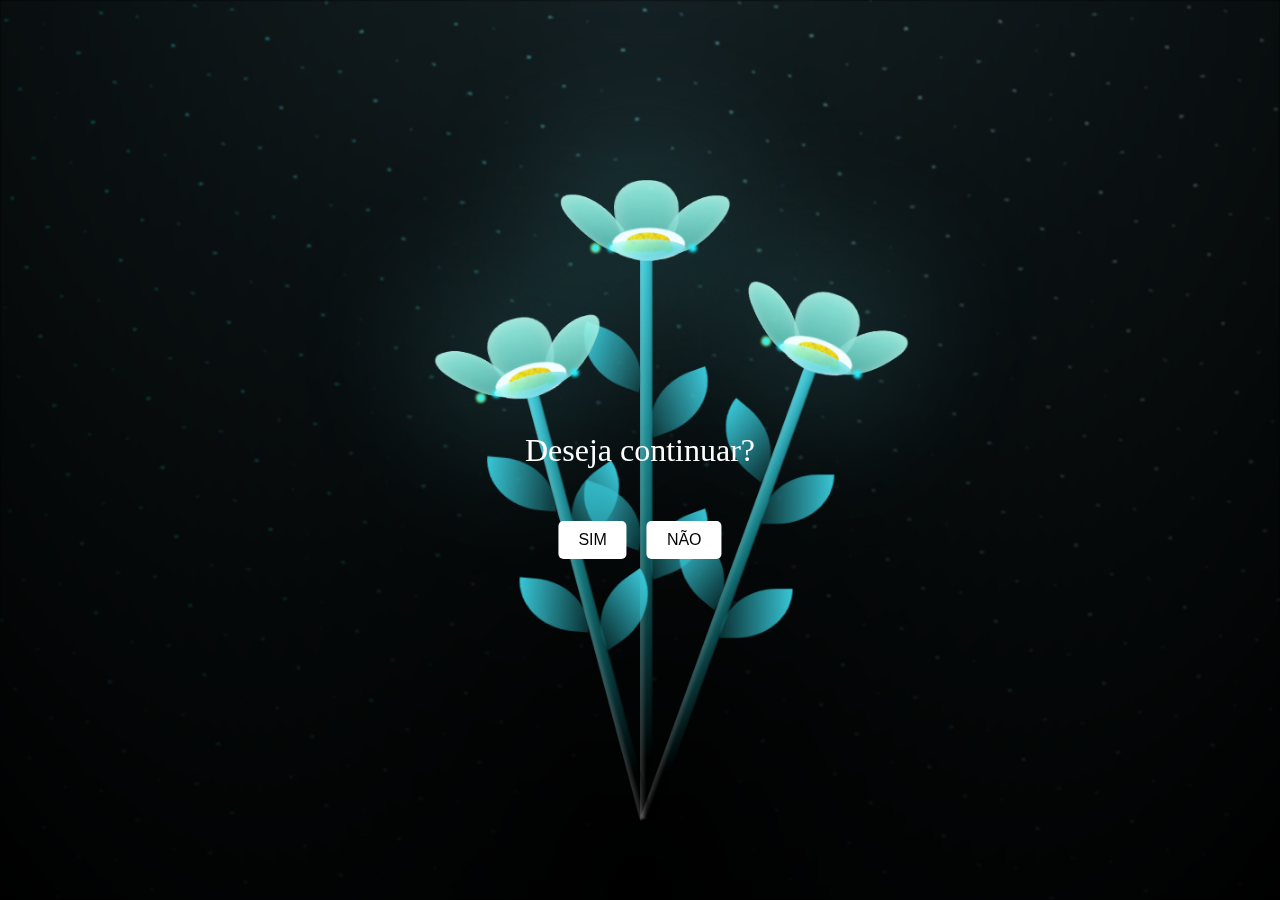
<file: Flowers-HTML-CSS-main/Flowers-HTML-CSS-main/index.html>
<!DOCTYPE html>
<html lang="en">
<head>
    <meta charset="UTF-8">
    <meta http-equiv="X-UA-Compatible" content="IE=edge">
    <meta name="viewport" content="width=device-width, initial-scale=1.0">
    <link rel="stylesheet" href="css/main.css">
    <link rel="icon" href="img/flowers.png" type="image/x-icon">
    <title>flowers</title>
    <style>
        .center-text {
            position: absolute;
            top: 50%;
            left: 50%;
            transform: translate(-50%, -50%);
            font-size: 2rem;
            color: white;
            text-align: center;
            z-index: 10; /* Garante que o texto ficará acima dos outros elementos */
        }

        .buttons-container {
            position: absolute;
            top: 60%;
            left: 50%;
            transform: translate(-50%, -50%);
            display: flex;
            justify-content: center;
            gap: 20px;
            z-index: 10;
        }

        .buttons-container button {
            padding: 10px 20px;
            font-size: 16px;
            cursor: pointer;
            border: none;
            border-radius: 5px;
            background-color: #ffffff;
            color: rgb(0, 0, 0);
            transition: background-color 0.3s;
        }

        .buttons-container button:hover {
            background-color: #ff1493;
        }

        /* Garantir que a área dos botões tenha largura suficiente */
        .container {
            position: relative;
            width: 100%;
            height: 100vh;
            display: flex;
            justify-content: center;
            align-items: center;
            flex-direction: column;
            overflow: hidden;
        }
    </style>
</head>

<body class="container">
    <div class="night"></div>
    <div class="flowers">
        <div class="flower flower--1">
            <div class="flower__leafs flower__leafs--1">
                <div class="flower__leaf flower__leaf--1"></div>
                <div class="flower__leaf flower__leaf--2"></div>
                <div class="flower__leaf flower__leaf--3"></div>
                <div class="flower__leaf flower__leaf--4"></div>
                <div class="flower__white-circle"></div>
                <div class="flower__light flower__light--1"></div>
                <div class="flower__light flower__light--2"></div>
                <div class="flower__light flower__light--3"></div>
                <div class="flower__light flower__light--4"></div>
                <div class="flower__light flower__light--5"></div>
                <div class="flower__light flower__light--6"></div>
                <div class="flower__light flower__light--7"></div>
                <div class="flower__light flower__light--8"></div>
            </div>
            <div class="flower__line">
                <div class="flower__line__leaf flower__line__leaf--1"></div>
                <div class="flower__line__leaf flower__line__leaf--2"></div>
                <div class="flower__line__leaf flower__line__leaf--3"></div>
                <div class="flower__line__leaf flower__line__leaf--4"></div>
            </div>
        </div>
        <div class="flower flower--2">
            <div class="flower__leafs flower__leafs--2">
                <div class="flower__leaf flower__leaf--1"></div>
                <div class="flower__leaf flower__leaf--2"></div>
                <div class="flower__leaf flower__leaf--3"></div>
                <div class="flower__leaf flower__leaf--4"></div>
                <div class="flower__white-circle"></div>
                <div class="flower__light flower__light--1"></div>
                <div class="flower__light flower__light--2"></div>
                <div class="flower__light flower__light--3"></div>
                <div class="flower__light flower__light--4"></div>
                <div class="flower__light flower__light--5"></div>
                <div class="flower__light flower__light--6"></div>
                <div class="flower__light flower__light--7"></div>
                <div class="flower__light flower__light--8"></div>
            </div>
            <div class="flower__line">
                <div class="flower__line__leaf flower__line__leaf--1"></div>
                <div class="flower__line__leaf flower__line__leaf--2"></div>
                <div class="flower__line__leaf flower__line__leaf--3"></div>
                <div class="flower__line__leaf flower__line__leaf--4"></div>
            </div>
        </div>
        <div class="flower flower--3">
            <div class="flower__leafs flower__leafs--3">
                <div class="flower__leaf flower__leaf--1"></div>
                <div class="flower__leaf flower__leaf--2"></div>
                <div class="flower__leaf flower__leaf--3"></div>
                <div class="flower__leaf flower__leaf--4"></div>
                <div class="flower__white-circle"></div>
                <div class="flower__light flower__light--1"></div>
                <div class="flower__light flower__light--2"></div>
                <div class="flower__light flower__light--3"></div>
                <div class="flower__light flower__light--4"></div>
                <div class="flower__light flower__light--5"></div>
                <div class="flower__light flower__light--6"></div>
                <div class="flower__light flower__light--7"></div>
                <div class="flower__light flower__light--8"></div>
            </div>
            <div class="flower__line">
                <div class="flower__line__leaf flower__line__leaf--1"></div>
                <div class="flower__line__leaf flower__line__leaf--2"></div>
                <div class="flower__line__leaf flower__line__leaf--3"></div>
                <div class="flower__line__leaf flower__line__leaf--4"></div>
            </div>
        </div>
    </div>

    <!-- Texto Centralizado -->
    <div class="center-text">
        <p>Deseja continuar?</p>
    </div>

    <!-- Botões -->
    <div class="buttons-container">
      <form action="/teste/index.html" method="get">
        <button type="submit">SIM</button>
    </form>
      <button class="btn" onclick="desvia(this)" onmouseover="desvia(this)">NÃO</button>
    </div>

    <script src="main.js"></script>

    <script src="/quer-namorar-comigo/quer-namorar-comigo/script.js"></script>
</body>
</html>
</file>
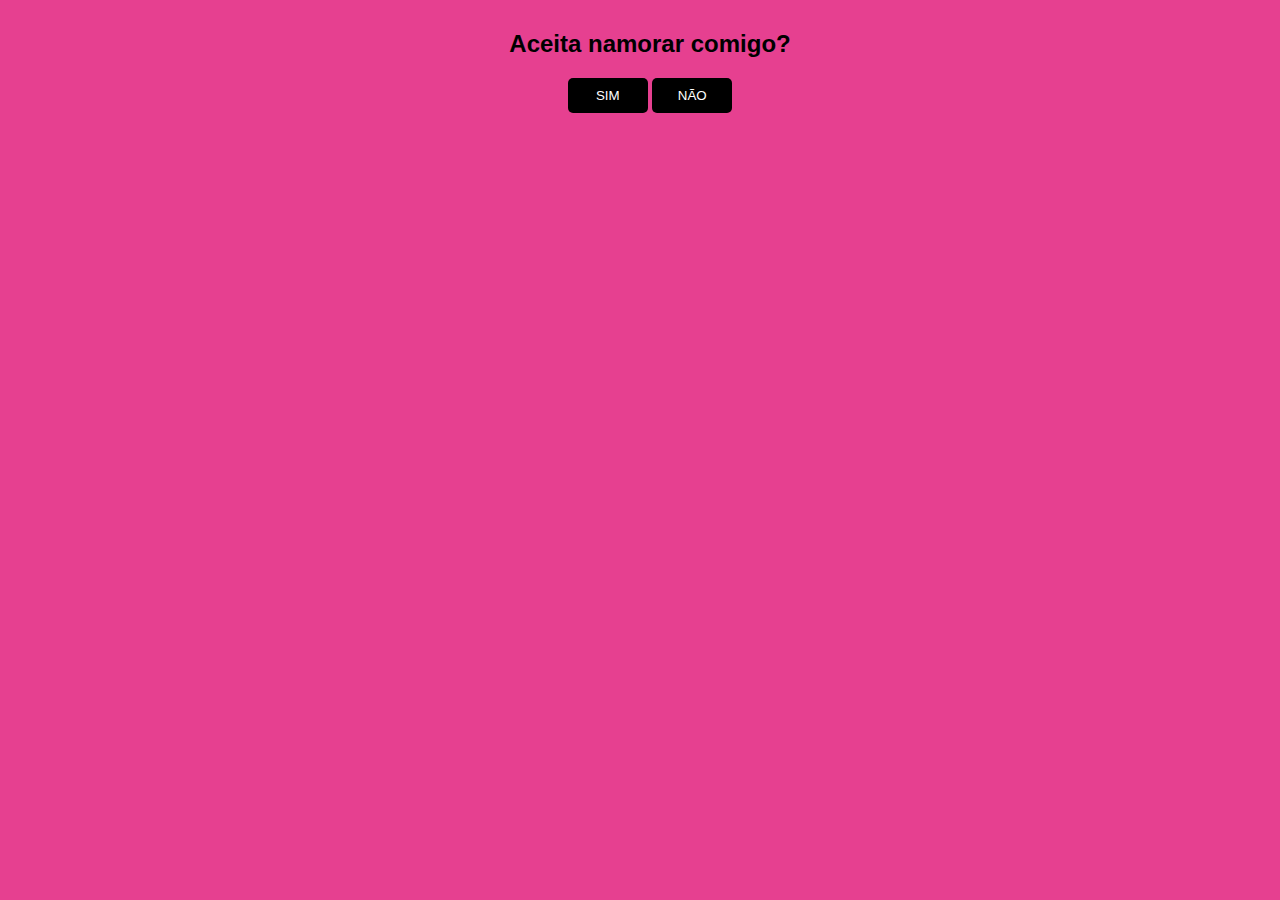
<file: quer-namorar-comigo/quer-namorar-comigo/index.html>
<!DOCTYPE html>
<html>
<head>
    <meta charset="UTF-8">
    <meta http-equiv="X-UA-Compatible" content="IE=edge">
    <meta name="viewport" content="width=device-width, initial-scale=1.0">
    <title>Namora comigo?</title>
    <script src="script.js"></script>
    <link rel="stylesheet" href="estilo.css">
</head>

<body>
    <div id="conteudo">
        <h2>Aceita namorar comigo?</h2>
        <button class="btnSim" onclick="sim()">SIM</button>
        <button class="btn" onclick="desvia(this)" onmouseover="desvia(this)">NÃO</button>
    </div>
</body>
</html>
</file>
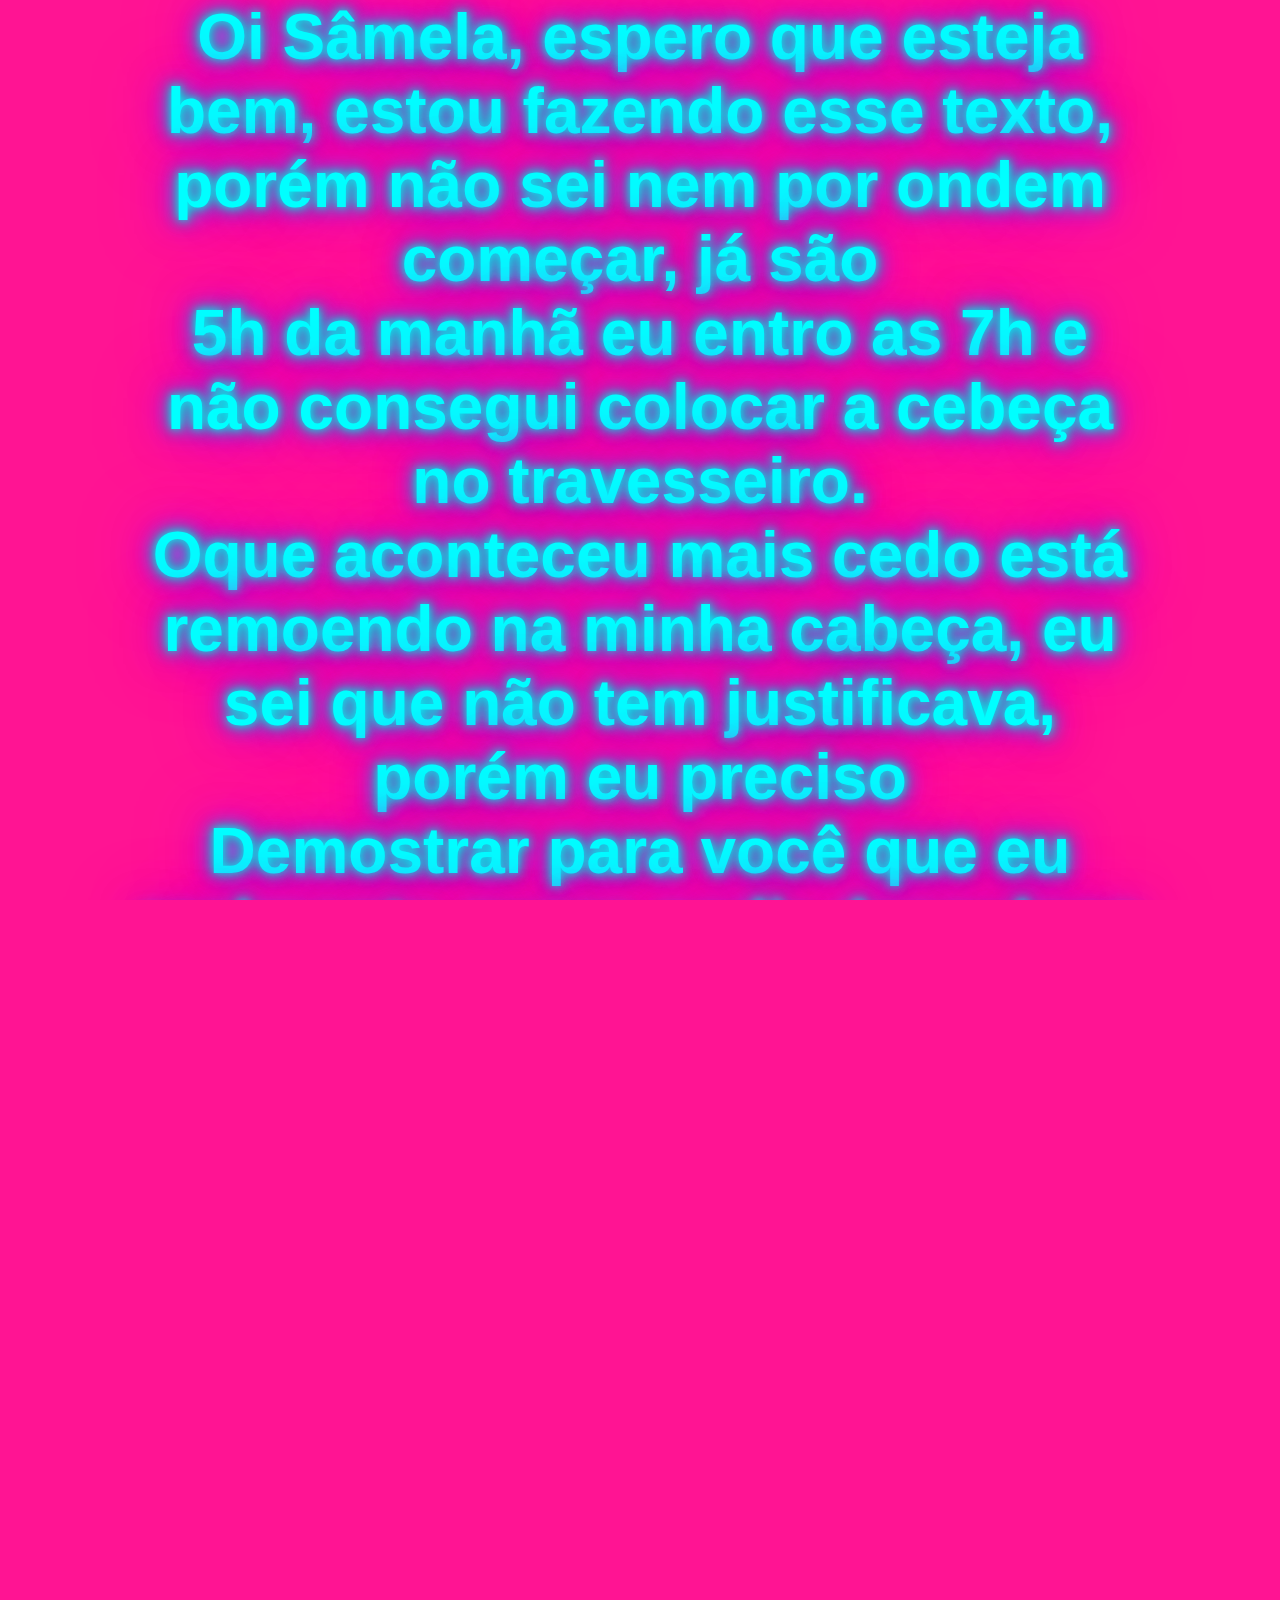
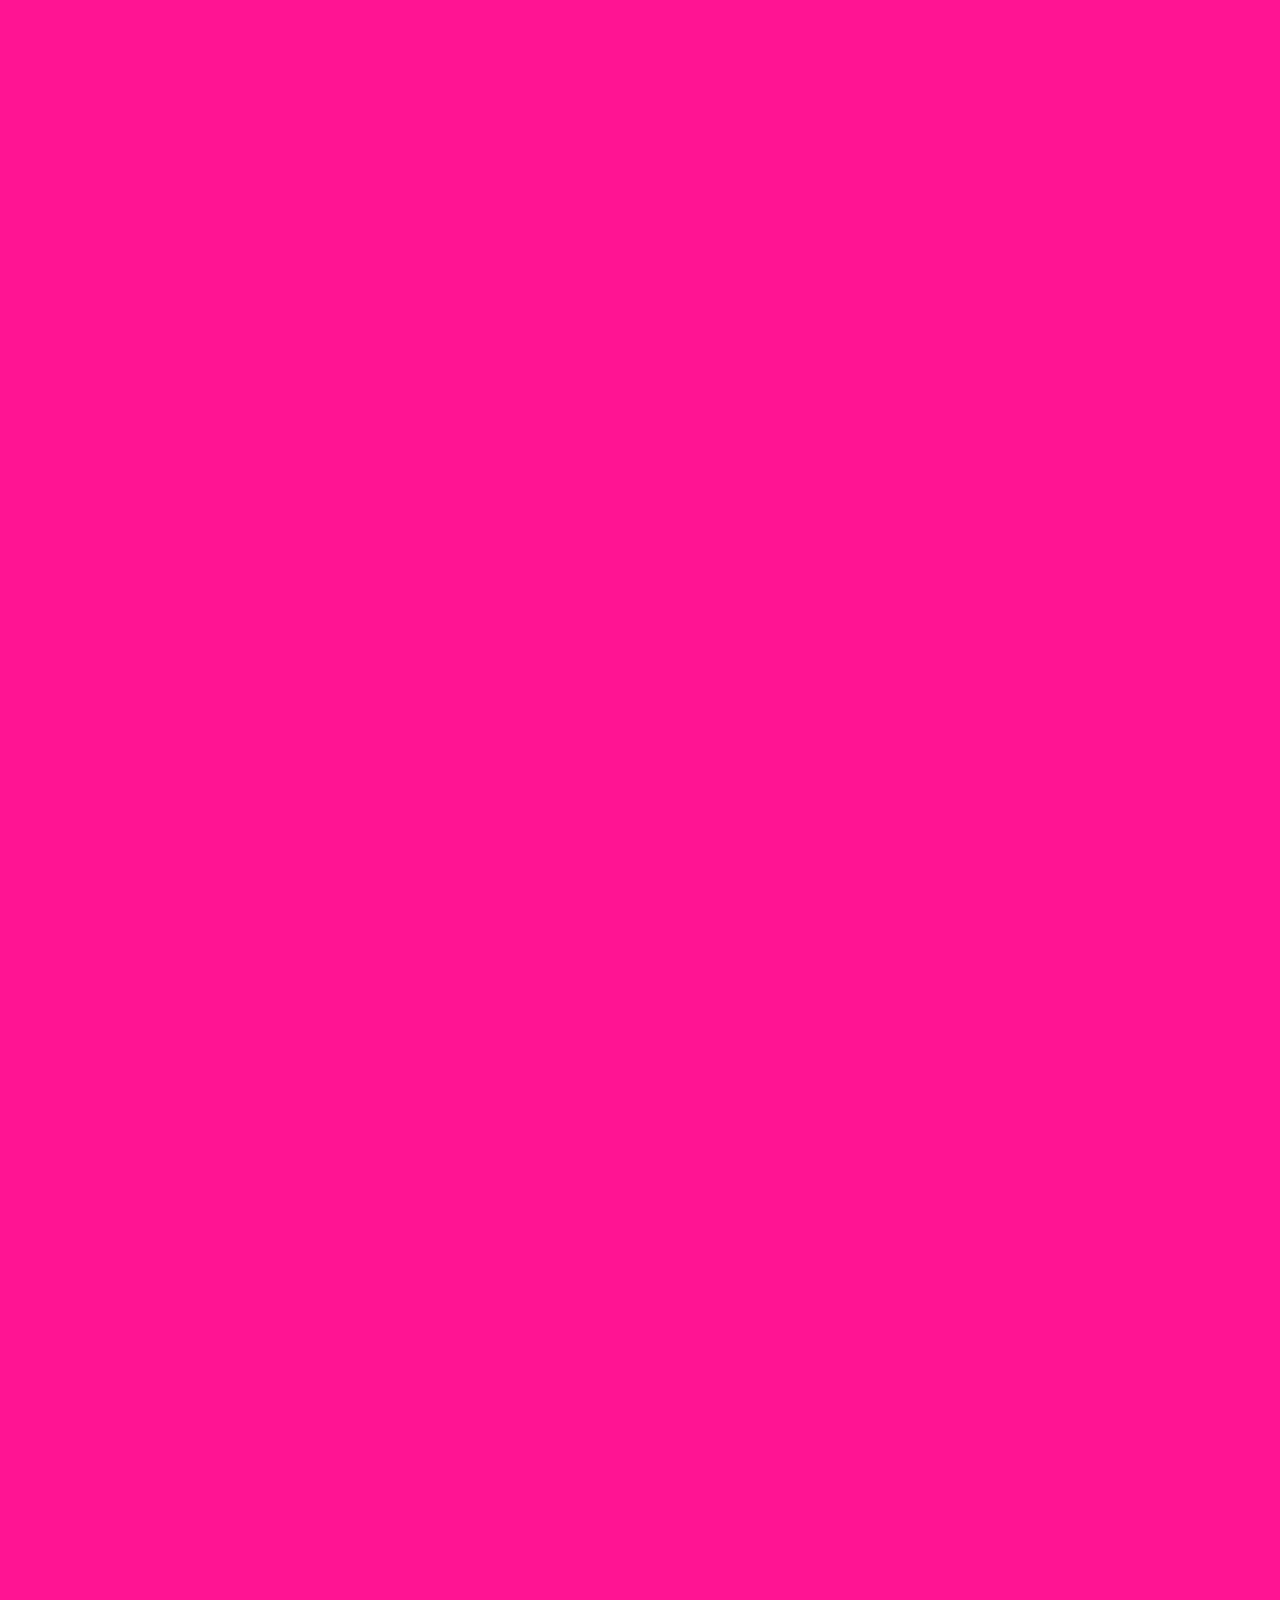
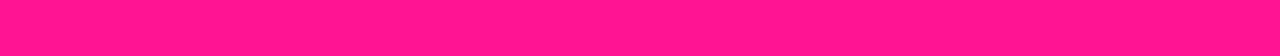
<file: quer-namorar-comigo/quer-namorar-comigo/index3.html>
<!DOCTYPE html>
<html lang="pt-br">
<head>
    <meta charset="UTF-8">
    <meta name="viewport" content="width=device-width, initial-scale=1.0">
    <title>Texto Cascata</title>
    <style>
        * {
            margin: 0;
            padding: 0;
            box-sizing: border-box;
        }
        body, html {
            height: 100%;
            font-family: Arial, sans-serif;
            overflow-y: scroll; /* Habilita o scroll */
            background-color: #ff1493; /* Fundo escuro para destacar o neon */
        }
        .container {
            display: flex;
            justify-content: center;
            align-items: center;
            height: 100vh;
            position: relative;
        }
        .text {
            font-size: 5vw; /* Ajusta o tamanho do texto com base na largura da tela */
            font-weight: bold;
            position: absolute;
            top: 0;
            transition: transform 0.1s ease-out; /* Suaviza o movimento */
            max-width: 80%; /* Limita a largura do texto */
            text-align: center;
            color: #0ff; /* Cor do texto (Ciano para o efeito neon) */
            text-shadow: 
                0 0 20px #0ff, 
                0 0 10px #0ff, 
                0 0 15px rgb(22, 46, 46), 
                0 0 20px #ff00ff, 
                0 0 30px #ff00ff, 
                0 0 40px #630063, 
                0 0 50px #ff00ff, 
                0 0 75px #ff00ff; /* Efeito de brilho neon */
        }
        /* Adiciona um pequeno ajuste para telas muito pequenas */
        @media (max-width: 600px) {
            .text {
                font-size: 7vw; /* Aumenta o texto para telas pequenas */
            }
        }
    </style>
</head>
<body>
    <div class="container">
        <div class="text" id="text">
            Oi Sâmela, espero que esteja bem, estou fazendo esse texto, porém não sei nem por ondem começar, já são <br>

 5h da manhã eu entro as 7h e não consegui colocar a cebeça no travesseiro. <br>
 
 Oque aconteceu mais cedo está remoendo na minha cabeça, eu sei que não tem justificava, porém eu preciso <br>

 Demostrar para você que eu realmente quero pedir desculpas de verdade, e como não sei onde você mora para mandar chocolate ou alguma coisa para você <br>

 o único jeito que pensei foi esse, fazendo o que faço de melhor. <br><br>

Bom, sobre oque aconteceu não posso me justificar, mas eu jamais faria aquilo sabendo situação que você estava <br>

eu fiquei muito triste depois daquilo de verdade, e esse texto não é nem 1% do que quero falar para você, pense que você estava se afastando por me achar sem graça ou algo do tipo <br>

 e pensei que se eu mostrasse um outro lado, seu interesse voltaria, mas estava errado, espero que de verdade não pare de falar comigo pelo que houve, eu gosto realmente de você como pessoa, se eu fosse qualquer outro mlk tenho certeza que te bloquearia e é isso, mas eu não!, estou aqui para mostrar para você que mereço, e novamente, peço desculpas. <br> E espero que dê tudo certo com sua vó
        </div>
    </div>

    <script>
        const textElement = document.getElementById('text');

        window.addEventListener('scroll', () => {
            const scrollPosition = window.scrollY;  // Captura a posição do scroll
            textElement.style.transform = `translateY(${scrollPosition * 0.2}px)`;  // Desce com a rolagem
        });
    </script>
</body>
</html>
</file>
<file: Flowers-HTML-CSS-main/Flowers-HTML-CSS-main/css/main.css>
*,
*::after,
*::before {
  padding: 0;
  margin: 0;
  box-sizing: border-box;
}

:root {
  --dark-color: #000;
}

body {
  display: flex;
  align-items: flex-end;
  justify-content: center;
  min-height: 100vh;
  background-color: var(--dark-color);
  overflow: hidden;
  perspective: 1000px;
}

.night {
  position: fixed;
  left: 50%;
  top: 0;
  transform: translateX(-50%);
  width: 100%;
  height: 100%;
  filter: blur(0.1vmin);
  background-image: radial-gradient(
      ellipse at top,
      transparent 0%,
      var(--dark-color)
    ),
    radial-gradient(
      ellipse at bottom,
      var(--dark-color),
      rgba(145, 233, 255, 0.2)
    ),
    repeating-linear-gradient(
      220deg,
      rgb(0, 0, 0) 0px,
      rgb(0, 0, 0) 19px,
      transparent 19px,
      transparent 22px
    ),
    repeating-linear-gradient(
      189deg,
      rgb(0, 0, 0) 0px,
      rgb(0, 0, 0) 19px,
      transparent 19px,
      transparent 22px
    ),
    repeating-linear-gradient(
      148deg,
      rgb(0, 0, 0) 0px,
      rgb(0, 0, 0) 19px,
      transparent 19px,
      transparent 22px
    ),
    linear-gradient(90deg, rgb(0, 255, 250), rgb(240, 240, 240));
}

.flowers {
  position: relative;
  transform: scale(0.9);
}

.flower {
  position: absolute;
  bottom: 10vmin;
  transform-origin: bottom center;
  z-index: 10;
  --fl-speed: 0.8s;
}
.flower--1 {
  -webkit-animation: moving-flower-1 4s linear infinite;
  animation: moving-flower-1 4s linear infinite;
}
.flower--1 .flower__line {
  height: 70vmin;
  -webkit-animation-delay: 0.3s;
  animation-delay: 0.3s;
}
.flower--1 .flower__line__leaf--1 {
  -webkit-animation: blooming-leaf-right var(--fl-speed) 1.6s backwards;
  animation: blooming-leaf-right var(--fl-speed) 1.6s backwards;
}
.flower--1 .flower__line__leaf--2 {
  -webkit-animation: blooming-leaf-right var(--fl-speed) 1.4s backwards;
  animation: blooming-leaf-right var(--fl-speed) 1.4s backwards;
}
.flower--1 .flower__line__leaf--3 {
  -webkit-animation: blooming-leaf-left var(--fl-speed) 1.2s backwards;
  animation: blooming-leaf-left var(--fl-speed) 1.2s backwards;
}
.flower--1 .flower__line__leaf--4 {
  -webkit-animation: blooming-leaf-left var(--fl-speed) 1s backwards;
  animation: blooming-leaf-left var(--fl-speed) 1s backwards;
}
.flower--1 .flower__line__leaf--5 {
  -webkit-animation: blooming-leaf-right var(--fl-speed) 1.8s backwards;
  animation: blooming-leaf-right var(--fl-speed) 1.8s backwards;
}
.flower--1 .flower__line__leaf--6 {
  -webkit-animation: blooming-leaf-left var(--fl-speed) 2s backwards;
  animation: blooming-leaf-left var(--fl-speed) 2s backwards;
}
.flower--2 {
  left: 50%;
  transform: rotate(20deg);
  -webkit-animation: moving-flower-2 4s linear infinite;
  animation: moving-flower-2 4s linear infinite;
}
.flower--2 .flower__line {
  height: 60vmin;
  -webkit-animation-delay: 0.6s;
  animation-delay: 0.6s;
}
.flower--2 .flower__line__leaf--1 {
  -webkit-animation: blooming-leaf-right var(--fl-speed) 1.9s backwards;
  animation: blooming-leaf-right var(--fl-speed) 1.9s backwards;
}
.flower--2 .flower__line__leaf--2 {
  -webkit-animation: blooming-leaf-right var(--fl-speed) 1.7s backwards;
  animation: blooming-leaf-right var(--fl-speed) 1.7s backwards;
}
.flower--2 .flower__line__leaf--3 {
  -webkit-animation: blooming-leaf-left var(--fl-speed) 1.5s backwards;
  animation: blooming-leaf-left var(--fl-speed) 1.5s backwards;
}
.flower--2 .flower__line__leaf--4 {
  -webkit-animation: blooming-leaf-left var(--fl-speed) 1.3s backwards;
  animation: blooming-leaf-left var(--fl-speed) 1.3s backwards;
}
.flower--3 {
  left: 50%;
  transform: rotate(-15deg);
  -webkit-animation: moving-flower-3 4s linear infinite;
  animation: moving-flower-3 4s linear infinite;
}
.flower--3 .flower__line {
  -webkit-animation-delay: 0.9s;
  animation-delay: 0.9s;
}
.flower--3 .flower__line__leaf--1 {
  -webkit-animation: blooming-leaf-right var(--fl-speed) 2.5s backwards;
  animation: blooming-leaf-right var(--fl-speed) 2.5s backwards;
}
.flower--3 .flower__line__leaf--2 {
  -webkit-animation: blooming-leaf-right var(--fl-speed) 2.3s backwards;
  animation: blooming-leaf-right var(--fl-speed) 2.3s backwards;
}
.flower--3 .flower__line__leaf--3 {
  -webkit-animation: blooming-leaf-left var(--fl-speed) 2.1s backwards;
  animation: blooming-leaf-left var(--fl-speed) 2.1s backwards;
}
.flower--3 .flower__line__leaf--4 {
  -webkit-animation: blooming-leaf-left var(--fl-speed) 1.9s backwards;
  animation: blooming-leaf-left var(--fl-speed) 1.9s backwards;
}
.flower__leafs {
  position: relative;
  -webkit-animation: blooming-flower 2s backwards;
  animation: blooming-flower 2s backwards;
}
.flower__leafs--1 {
  -webkit-animation-delay: 1.1s;
  animation-delay: 1.1s;
}
.flower__leafs--2 {
  -webkit-animation-delay: 1.4s;
  animation-delay: 1.4s;
}
.flower__leafs--3 {
  -webkit-animation-delay: 1.7s;
  animation-delay: 1.7s;
}
.flower__leafs::after {
  content: "";
  position: absolute;
  left: 0;
  top: 0;
  transform: translate(-50%, -100%);
  width: 8vmin;
  height: 8vmin;
  background-color: #6bf0ff;
  filter: blur(10vmin);
}
.flower__leaf {
  position: absolute;
  bottom: 0;
  left: 50%;
  width: 8vmin;
  height: 11vmin;
  border-radius: 51% 49% 47% 53%/44% 45% 55% 69%;
  background-color: #a7ffee;
  background-image: linear-gradient(to top, #54b8aa, #a7ffee);
  transform-origin: bottom center;
  opacity: 0.9;
  box-shadow: inset 0 0 2vmin rgba(255, 255, 255, 0.5);
}
.flower__leaf--1 {
  transform: translate(-10%, 1%) rotateY(40deg) rotateX(-50deg);
}
.flower__leaf--2 {
  transform: translate(-50%, -4%) rotateX(40deg);
}
.flower__leaf--3 {
  transform: translate(-90%, 0%) rotateY(45deg) rotateX(50deg);
}
.flower__leaf--4 {
  width: 8vmin;
  height: 8vmin;
  transform-origin: bottom left;
  border-radius: 4vmin 10vmin 4vmin 4vmin;
  transform: translate(0%, 18%) rotateX(70deg) rotate(-43deg);
  background-image: linear-gradient(to top, #39c6d6, #a7ffee);
  z-index: 1;
  opacity: 0.8;
}
.flower__white-circle {
  position: absolute;
  left: -3.5vmin;
  top: -3vmin;
  width: 9vmin;
  height: 4vmin;
  border-radius: 50%;
  background-color: #fff;
}
.flower__white-circle::after {
  content: "";
  position: absolute;
  left: 50%;
  top: 45%;
  transform: translate(-50%, -50%);
  width: 60%;
  height: 60%;
  border-radius: inherit;
  background-image: repeating-linear-gradient(
      135deg,
      rgba(0, 0, 0, 0.03) 0px,
      rgba(0, 0, 0, 0.03) 1px,
      transparent 1px,
      transparent 12px
    ),
    repeating-linear-gradient(
      45deg,
      rgba(0, 0, 0, 0.03) 0px,
      rgba(0, 0, 0, 0.03) 1px,
      transparent 1px,
      transparent 12px
    ),
    repeating-linear-gradient(
      67.5deg,
      rgba(0, 0, 0, 0.03) 0px,
      rgba(0, 0, 0, 0.03) 1px,
      transparent 1px,
      transparent 12px
    ),
    repeating-linear-gradient(
      135deg,
      rgba(0, 0, 0, 0.03) 0px,
      rgba(0, 0, 0, 0.03) 1px,
      transparent 1px,
      transparent 12px
    ),
    repeating-linear-gradient(
      45deg,
      rgba(0, 0, 0, 0.03) 0px,
      rgba(0, 0, 0, 0.03) 1px,
      transparent 1px,
      transparent 12px
    ),
    repeating-linear-gradient(
      112.5deg,
      rgba(0, 0, 0, 0.03) 0px,
      rgba(0, 0, 0, 0.03) 1px,
      transparent 1px,
      transparent 12px
    ),
    repeating-linear-gradient(
      112.5deg,
      rgba(0, 0, 0, 0.03) 0px,
      rgba(0, 0, 0, 0.03) 1px,
      transparent 1px,
      transparent 12px
    ),
    repeating-linear-gradient(
      45deg,
      rgba(0, 0, 0, 0.03) 0px,
      rgba(0, 0, 0, 0.03) 1px,
      transparent 1px,
      transparent 12px
    ),
    repeating-linear-gradient(
      22.5deg,
      rgba(0, 0, 0, 0.03) 0px,
      rgba(0, 0, 0, 0.03) 1px,
      transparent 1px,
      transparent 12px
    ),
    repeating-linear-gradient(
      45deg,
      rgba(0, 0, 0, 0.03) 0px,
      rgba(0, 0, 0, 0.03) 1px,
      transparent 1px,
      transparent 12px
    ),
    repeating-linear-gradient(
      22.5deg,
      rgba(0, 0, 0, 0.03) 0px,
      rgba(0, 0, 0, 0.03) 1px,
      transparent 1px,
      transparent 12px
    ),
    repeating-linear-gradient(
      135deg,
      rgba(0, 0, 0, 0.03) 0px,
      rgba(0, 0, 0, 0.03) 1px,
      transparent 1px,
      transparent 12px
    ),
    repeating-linear-gradient(
      157.5deg,
      rgba(0, 0, 0, 0.03) 0px,
      rgba(0, 0, 0, 0.03) 1px,
      transparent 1px,
      transparent 12px
    ),
    repeating-linear-gradient(
      67.5deg,
      rgba(0, 0, 0, 0.03) 0px,
      rgba(0, 0, 0, 0.03) 1px,
      transparent 1px,
      transparent 12px
    ),
    repeating-linear-gradient(
      67.5deg,
      rgba(0, 0, 0, 0.03) 0px,
      rgba(0, 0, 0, 0.03) 1px,
      transparent 1px,
      transparent 12px
    ),
    linear-gradient(90deg, rgb(255, 235, 18), rgb(255, 206, 0));
}
.flower__line {
  height: 55vmin;
  width: 1.5vmin;
  background-image: linear-gradient(
      to left,
      rgba(0, 0, 0, 0.2),
      transparent,
      rgba(255, 255, 255, 0.2)
    ),
    linear-gradient(to top, transparent 10%, #14757a, #39c6d6);
  box-shadow: inset 0 0 2px rgba(0, 0, 0, 0.5);
  -webkit-animation: grow-flower-tree 4s backwards;
  animation: grow-flower-tree 4s backwards;
}
.flower__line__leaf {
  --w: 7vmin;
  --h: calc(var(--w) + 2vmin);
  position: absolute;
  top: 20%;
  left: 90%;
  width: var(--w);
  height: var(--h);
  border-top-right-radius: var(--h);
  border-bottom-left-radius: var(--h);
  background-image: linear-gradient(to top, rgba(20, 117, 122, 0.4), #39c6d6);
}
.flower__line__leaf--1 {
  transform: rotate(70deg) rotateY(30deg);
}
.flower__line__leaf--2 {
  top: 45%;
  transform: rotate(70deg) rotateY(30deg);
}
.flower__line__leaf--3,
.flower__line__leaf--4,
.flower__line__leaf--6 {
  border-top-right-radius: 0;
  border-bottom-left-radius: 0;
  border-top-left-radius: var(--h);
  border-bottom-right-radius: var(--h);
  left: -460%;
  top: 12%;
  transform: rotate(-70deg) rotateY(30deg);
}
.flower__line__leaf--4 {
  top: 40%;
}

.flower__line__leaf--5 {
  top: 0;
  transform-origin: left;
  transform: rotate(70deg) rotateY(30deg) scale(0.6);
}
.flower__line__leaf--6 {
  top: -2%;
  left: -450%;
  transform-origin: right;
  transform: rotate(-70deg) rotateY(30deg) scale(0.6);
}
.flower__light {
  position: absolute;
  bottom: 0vmin;
  width: 1vmin;
  height: 1vmin;
  background-color: rgb(255, 251, 0);
  border-radius: 50%;
  filter: blur(0.2vmin);
  -webkit-animation: light-ans 4s linear infinite backwards;
  animation: light-ans 4s linear infinite backwards;
}
.flower__light:nth-child(odd) {
  background-color: #23f0ff;
}
.flower__light--1 {
  left: -2vmin;
  -webkit-animation-delay: 1s;
  animation-delay: 1s;
}
.flower__light--2 {
  left: 3vmin;
  -webkit-animation-delay: 0.5s;
  animation-delay: 0.5s;
}
.flower__light--3 {
  left: -6vmin;
  -webkit-animation-delay: 0.3s;
  animation-delay: 0.3s;
}
.flower__light--4 {
  left: 6vmin;
  -webkit-animation-delay: 0.9s;
  animation-delay: 0.9s;
}
.flower__light--5 {
  left: -1vmin;
  -webkit-animation-delay: 1.5s;
  animation-delay: 1.5s;
}
.flower__light--6 {
  left: -4vmin;
  -webkit-animation-delay: 3s;
  animation-delay: 3s;
}
.flower__light--7 {
  left: 3vmin;
  -webkit-animation-delay: 2s;
  animation-delay: 2s;
}
.flower__light--8 {
  left: -6vmin;
  -webkit-animation-delay: 3.5s;
  animation-delay: 3.5s;
}
.flower__grass {
  --c: #159faa;
  --line-w: 1.5vmin;
  position: absolute;
  bottom: 12vmin;
  left: -7vmin;
  display: flex;
  flex-direction: column;
  align-items: flex-end;
  z-index: 20;
  transform-origin: bottom center;
  transform: rotate(-48deg) rotateY(40deg);
}
.flower__grass--1 {
  -webkit-animation: moving-grass 2s linear infinite;
  animation: moving-grass 2s linear infinite;
}
.flower__grass--2 {
  left: 2vmin;
  bottom: 10vmin;
  transform: scale(0.5) rotate(75deg) rotateX(10deg) rotateY(-200deg);
  opacity: 0.8;
  z-index: 0;
  -webkit-animation: moving-grass--2 1.5s linear infinite;
  animation: moving-grass--2 1.5s linear infinite;
}
.flower__grass--top {
  width: 7vmin;
  height: 10vmin;
  border-top-right-radius: 100%;
  border-right: var(--line-w) solid var(--c);
  transform-origin: bottom center;
  transform: rotate(-2deg);
}
.flower__grass--bottom {
  margin-top: -2px;
  width: var(--line-w);
  height: 25vmin;
  background-image: linear-gradient(to top, transparent, var(--c));
}
.flower__grass__leaf {
  --size: 10vmin;
  position: absolute;
  width: calc(var(--size) * 2.1);
  height: var(--size);
  border-top-left-radius: var(--size);
  border-top-right-radius: var(--size);
  background-image: linear-gradient(
    to top,
    transparent,
    transparent 30%,
    var(--c)
  );
  z-index: 100;
}
.flower__grass__leaf--1 {
  top: -6%;
  left: 30%;
  --size: 6vmin;
  transform: rotate(-20deg);
  -webkit-animation: growing-grass-ans--1 2s 2.6s backwards;
  animation: growing-grass-ans--1 2s 2.6s backwards;
}
@-webkit-keyframes growing-grass-ans--1 {
  0% {
    transform-origin: bottom left;
    transform: rotate(-20deg) scale(0);
  }
}
@keyframes growing-grass-ans--1 {
  0% {
    transform-origin: bottom left;
    transform: rotate(-20deg) scale(0);
  }
}
.flower__grass__leaf--2 {
  top: -5%;
  left: -110%;
  --size: 6vmin;
  transform: rotate(10deg);
  -webkit-animation: growing-grass-ans--2 2s 2.4s linear backwards;
  animation: growing-grass-ans--2 2s 2.4s linear backwards;
}
@-webkit-keyframes growing-grass-ans--2 {
  0% {
    transform-origin: bottom right;
    transform: rotate(10deg) scale(0);
  }
}
@keyframes growing-grass-ans--2 {
  0% {
    transform-origin: bottom right;
    transform: rotate(10deg) scale(0);
  }
}
.flower__grass__leaf--3 {
  top: 5%;
  left: 60%;
  --size: 8vmin;
  transform: rotate(-18deg) rotateX(-20deg);
  -webkit-animation: growing-grass-ans--3 2s 2.2s linear backwards;
  animation: growing-grass-ans--3 2s 2.2s linear backwards;
}
@-webkit-keyframes growing-grass-ans--3 {
  0% {
    transform-origin: bottom left;
    transform: rotate(-18deg) rotateX(-20deg) scale(0);
  }
}
@keyframes growing-grass-ans--3 {
  0% {
    transform-origin: bottom left;
    transform: rotate(-18deg) rotateX(-20deg) scale(0);
  }
}
.flower__grass__leaf--4 {
  top: 6%;
  left: -135%;
  --size: 8vmin;
  transform: rotate(2deg);
  -webkit-animation: growing-grass-ans--4 2s 2s linear backwards;
  animation: growing-grass-ans--4 2s 2s linear backwards;
}
@-webkit-keyframes growing-grass-ans--4 {
  0% {
    transform-origin: bottom right;
    transform: rotate(2deg) scale(0);
  }
}
@keyframes growing-grass-ans--4 {
  0% {
    transform-origin: bottom right;
    transform: rotate(2deg) scale(0);
  }
}
.flower__grass__leaf--5 {
  top: 20%;
  left: 60%;
  --size: 10vmin;
  transform: rotate(-24deg) rotateX(-20deg);
  -webkit-animation: growing-grass-ans--5 2s 1.8s linear backwards;
  animation: growing-grass-ans--5 2s 1.8s linear backwards;
}
@-webkit-keyframes growing-grass-ans--5 {
  0% {
    transform-origin: bottom left;
    transform: rotate(-24deg) rotateX(-20deg) scale(0);
  }
}
@keyframes growing-grass-ans--5 {
  0% {
    transform-origin: bottom left;
    transform: rotate(-24deg) rotateX(-20deg) scale(0);
  }
}
.flower__grass__leaf--6 {
  top: 22%;
  left: -180%;
  --size: 10vmin;
  transform: rotate(10deg);
  -webkit-animation: growing-grass-ans--6 2s 1.6s linear backwards;
  animation: growing-grass-ans--6 2s 1.6s linear backwards;
}
@-webkit-keyframes growing-grass-ans--6 {
  0% {
    transform-origin: bottom right;
    transform: rotate(10deg) scale(0);
  }
}
@keyframes growing-grass-ans--6 {
  0% {
    transform-origin: bottom right;
    transform: rotate(10deg) scale(0);
  }
}
.flower__grass__leaf--7 {
  top: 39%;
  left: 70%;
  --size: 10vmin;
  transform: rotate(-10deg);
  -webkit-animation: growing-grass-ans--7 2s 1.4s linear backwards;
  animation: growing-grass-ans--7 2s 1.4s linear backwards;
}
@-webkit-keyframes growing-grass-ans--7 {
  0% {
    transform-origin: bottom left;
    transform: rotate(-10deg) scale(0);
  }
}
@keyframes growing-grass-ans--7 {
  0% {
    transform-origin: bottom left;
    transform: rotate(-10deg) scale(0);
  }
}
.flower__grass__leaf--8 {
  top: 40%;
  left: -215%;
  --size: 11vmin;
  transform: rotate(10deg);
  -webkit-animation: growing-grass-ans--8 2s 1.2s linear backwards;
  animation: growing-grass-ans--8 2s 1.2s linear backwards;
}
@-webkit-keyframes growing-grass-ans--8 {
  0% {
    transform-origin: bottom right;
    transform: rotate(10deg) scale(0);
  }
}
@keyframes growing-grass-ans--8 {
  0% {
    transform-origin: bottom right;
    transform: rotate(10deg) scale(0);
  }
}
.flower__grass__overlay {
  position: absolute;
  top: -10%;
  right: 0%;
  width: 100%;
  height: 100%;
  background-color: rgba(0, 0, 0, 0.6);
  filter: blur(1.5vmin);
  z-index: 100;
}
.flower__g-long {
  --w: 2vmin;
  --h: 6vmin;
  --c: #159faa;
  position: absolute;
  bottom: 10vmin;
  left: -3vmin;
  transform-origin: bottom center;
  transform: rotate(-30deg) rotateY(-20deg);
  display: flex;
  flex-direction: column;
  align-items: flex-end;
  -webkit-animation: flower-g-long-ans 3s linear infinite;
  animation: flower-g-long-ans 3s linear infinite;
}
@-webkit-keyframes flower-g-long-ans {
  0%,
  100% {
    transform: rotate(-30deg) rotateY(-20deg);
  }
  50% {
    transform: rotate(-32deg) rotateY(-20deg);
  }
}
@keyframes flower-g-long-ans {
  0%,
  100% {
    transform: rotate(-30deg) rotateY(-20deg);
  }
  50% {
    transform: rotate(-32deg) rotateY(-20deg);
  }
}
.flower__g-long__top {
  top: calc(var(--h) * -1);
  width: calc(var(--w) + 1vmin);
  height: var(--h);
  border-top-right-radius: 100%;
  border-right: 0.7vmin solid var(--c);
  transform: translate(-0.7vmin, 1vmin);
}
.flower__g-long__bottom {
  width: var(--w);
  height: 50vmin;
  transform-origin: bottom center;
  background-image: linear-gradient(to top, transparent 30%, var(--c));
  box-shadow: inset 0 0 2px rgba(0, 0, 0, 0.5);
  -webkit-clip-path: polygon(35% 0, 65% 1%, 100% 100%, 0% 100%);
  clip-path: polygon(35% 0, 65% 1%, 100% 100%, 0% 100%);
}
.flower__g-right {
  position: absolute;
  bottom: 6vmin;
  left: -2vmin;
  transform-origin: bottom left;
  transform: rotate(20deg);
}
.flower__g-right .leaf {
  width: 30vmin;
  height: 50vmin;
  border-top-left-radius: 100%;
  border-left: 2vmin solid #079097;
  background-image: linear-gradient(
    to bottom,
    transparent,
    var(--dark-color) 60%
  );
  -webkit-mask-image: linear-gradient(to top, transparent 30%, #079097 60%);
}
.flower__g-right--1 {
  -webkit-animation: flower-g-right-ans 2.5s linear infinite;
  animation: flower-g-right-ans 2.5s linear infinite;
}
.flower__g-right--2 {
  left: 5vmin;
  transform: rotateY(-180deg);
  -webkit-animation: flower-g-right-ans--2 3s linear infinite;
  animation: flower-g-right-ans--2 3s linear infinite;
}
.flower__g-right--2 .leaf {
  height: 75vmin;
  filter: blur(0.3vmin);
  opacity: 0.8;
}
@-webkit-keyframes flower-g-right-ans {
  0%,
  100% {
    transform: rotate(20deg);
  }
  50% {
    transform: rotate(24deg) rotateX(-20deg);
  }
}
@keyframes flower-g-right-ans {
  0%,
  100% {
    transform: rotate(20deg);
  }
  50% {
    transform: rotate(24deg) rotateX(-20deg);
  }
}
@-webkit-keyframes flower-g-right-ans--2 {
  0%,
  100% {
    transform: rotateY(-180deg) rotate(0deg) rotateX(-20deg);
  }
  50% {
    transform: rotateY(-180deg) rotate(6deg) rotateX(-20deg);
  }
}
@keyframes flower-g-right-ans--2 {
  0%,
  100% {
    transform: rotateY(-180deg) rotate(0deg) rotateX(-20deg);
  }
  50% {
    transform: rotateY(-180deg) rotate(6deg) rotateX(-20deg);
  }
}
.flower__g-front {
  position: absolute;
  bottom: 6vmin;
  left: 2.5vmin;
  z-index: 100;
  transform-origin: bottom center;
  transform: rotate(-28deg) rotateY(30deg) scale(1.04);
  -webkit-animation: flower__g-front-ans 2s linear infinite;
  animation: flower__g-front-ans 2s linear infinite;
}
@-webkit-keyframes flower__g-front-ans {
  0%,
  100% {
    transform: rotate(-28deg) rotateY(30deg) scale(1.04);
  }
  50% {
    transform: rotate(-35deg) rotateY(40deg) scale(1.04);
  }
}
@keyframes flower__g-front-ans {
  0%,
  100% {
    transform: rotate(-28deg) rotateY(30deg) scale(1.04);
  }
  50% {
    transform: rotate(-35deg) rotateY(40deg) scale(1.04);
  }
}
.flower__g-front__line {
  width: 0.3vmin;
  height: 20vmin;
  background-image: linear-gradient(
    to top,
    transparent,
    #079097,
    transparent 100%
  );
  position: relative;
}
.flower__g-front__leaf-wrapper {
  position: absolute;
  top: 0;
  left: 0;
  transform-origin: bottom left;
  transform: rotate(10deg);
}
.flower__g-front__leaf-wrapper:nth-child(even) {
  left: 0vmin;
  transform: rotateY(-180deg) rotate(5deg);
  -webkit-animation: flower__g-front__leaf-left-ans 1s ease-in backwards;
  animation: flower__g-front__leaf-left-ans 1s ease-in backwards;
}
.flower__g-front__leaf-wrapper:nth-child(odd) {
  -webkit-animation: flower__g-front__leaf-ans 1s ease-in backwards;
  animation: flower__g-front__leaf-ans 1s ease-in backwards;
}
.flower__g-front__leaf-wrapper--1 {
  top: -8vmin;
  transform: scale(0.7);
  -webkit-animation: flower__g-front__leaf-ans 1s 5.5s ease-in backwards !important;
  animation: flower__g-front__leaf-ans 1s 5.5s ease-in backwards !important;
}
.flower__g-front__leaf-wrapper--2 {
  top: -8vmin;
  transform: rotateY(-180deg) scale(0.7) !important;
  -webkit-animation: flower__g-front__leaf-left-ans-2 1s 4.6s ease-in backwards !important;
  animation: flower__g-front__leaf-left-ans-2 1s 4.6s ease-in backwards !important;
}
.flower__g-front__leaf-wrapper--3 {
  top: -3vmin;
  -webkit-animation: flower__g-front__leaf-ans 1s 4.6s ease-in backwards;
  animation: flower__g-front__leaf-ans 1s 4.6s ease-in backwards;
}
.flower__g-front__leaf-wrapper--4 {
  top: -3vmin;
  transform: rotateY(-180deg) scale(0.9) !important;
  -webkit-animation: flower__g-front__leaf-left-ans-2 1s 4.6s ease-in backwards !important;
  animation: flower__g-front__leaf-left-ans-2 1s 4.6s ease-in backwards !important;
}
@-webkit-keyframes flower__g-front__leaf-left-ans-2 {
  0% {
    transform: rotateY(-180deg) scale(0);
  }
}
@keyframes flower__g-front__leaf-left-ans-2 {
  0% {
    transform: rotateY(-180deg) scale(0);
  }
}
.flower__g-front__leaf-wrapper--5,
.flower__g-front__leaf-wrapper--6 {
  top: 2vmin;
}
.flower__g-front__leaf-wrapper--7,
.flower__g-front__leaf-wrapper--8 {
  top: 6.5vmin;
}
.flower__g-front__leaf-wrapper--2 {
  -webkit-animation-delay: 5.2s !important;
  animation-delay: 5.2s !important;
}
.flower__g-front__leaf-wrapper--3 {
  -webkit-animation-delay: 4.9s !important;
  animation-delay: 4.9s !important;
}
.flower__g-front__leaf-wrapper--5 {
  -webkit-animation-delay: 4.3s !important;
  animation-delay: 4.3s !important;
}
.flower__g-front__leaf-wrapper--6 {
  -webkit-animation-delay: 4.1s !important;
  animation-delay: 4.1s !important;
}
.flower__g-front__leaf-wrapper--7 {
  -webkit-animation-delay: 3.8s !important;
  animation-delay: 3.8s !important;
}
.flower__g-front__leaf-wrapper--8 {
  -webkit-animation-delay: 3.5s !important;
  animation-delay: 3.5s !important;
}
@-webkit-keyframes flower__g-front__leaf-ans {
  0% {
    transform: rotate(10deg) scale(0);
  }
}
@keyframes flower__g-front__leaf-ans {
  0% {
    transform: rotate(10deg) scale(0);
  }
}
@-webkit-keyframes flower__g-front__leaf-left-ans {
  0% {
    transform: rotateY(-180deg) rotate(5deg) scale(0);
  }
}
@keyframes flower__g-front__leaf-left-ans {
  0% {
    transform: rotateY(-180deg) rotate(5deg) scale(0);
  }
}
.flower__g-front__leaf {
  width: 10vmin;
  height: 10vmin;
  border-radius: 100% 0% 0% 100%/100% 100% 0% 0%;
  box-shadow: inset 0 2px 1vmin hsla(184deg, 97%, 58%, 0.2);
  background-image: linear-gradient(
      to bottom left,
      transparent,
      var(--dark-color)
    ),
    linear-gradient(to bottom right, #159faa 50%, transparent 50%, transparent);
  -webkit-mask-image: linear-gradient(
    to bottom right,
    #159faa 50%,
    transparent 50%,
    transparent
  );
  mask-image: linear-gradient(
    to bottom right,
    #159faa 50%,
    transparent 50%,
    transparent
  );
}
.flower__g-fr {
  position: absolute;
  bottom: -4vmin;
  left: vmin;
  transform-origin: bottom left;
  z-index: 10;
  -webkit-animation: flower__g-fr-ans 2s linear infinite;
  animation: flower__g-fr-ans 2s linear infinite;
}
@-webkit-keyframes flower__g-fr-ans {
  0%,
  100% {
    transform: rotate(2deg);
  }
  50% {
    transform: rotate(4deg);
  }
}
@keyframes flower__g-fr-ans {
  0%,
  100% {
    transform: rotate(2deg);
  }
  50% {
    transform: rotate(4deg);
  }
}
.flower__g-fr .leaf {
  width: 30vmin;
  height: 50vmin;
  border-top-left-radius: 100%;
  border-left: 2vmin solid #079097;
  -webkit-mask-image: linear-gradient(to top, transparent 25%, #079097 50%);
  position: relative;
  z-index: 1;
}
.flower__g-fr__leaf {
  position: absolute;
  top: 0;
  left: 0;
  width: 10vmin;
  height: 10vmin;
  border-radius: 100% 0% 0% 100%/100% 100% 0% 0%;
  box-shadow: inset 0 2px 1vmin hsla(184deg, 97%, 58%, 0.2);
  background-image: linear-gradient(
      to bottom left,
      transparent,
      var(--dark-color) 98%
    ),
    linear-gradient(to bottom right, #23f0ff 45%, transparent 50%, transparent);
  -webkit-mask-image: linear-gradient(
    135deg,
    #159faa 40%,
    transparent 50%,
    transparent
  );
}
.flower__g-fr__leaf--1 {
  left: 20vmin;
  transform: rotate(45deg);
  -webkit-animation: flower__g-fr-leaft-ans-1 0.5s 5.2s linear backwards;
  animation: flower__g-fr-leaft-ans-1 0.5s 5.2s linear backwards;
}
@-webkit-keyframes flower__g-fr-leaft-ans-1 {
  0% {
    transform-origin: left;
    transform: rotate(45deg) scale(0);
  }
}
@keyframes flower__g-fr-leaft-ans-1 {
  0% {
    transform-origin: left;
    transform: rotate(45deg) scale(0);
  }
}
.flower__g-fr__leaf--2 {
  left: 12vmin;
  top: -7vmin;
  transform: rotate(25deg) rotateY(-180deg);
  -webkit-animation: flower__g-fr-leaft-ans-6 0.5s 5s linear backwards;
  animation: flower__g-fr-leaft-ans-6 0.5s 5s linear backwards;
}
.flower__g-fr__leaf--3 {
  left: 15vmin;
  top: 6vmin;
  transform: rotate(55deg);
  -webkit-animation: flower__g-fr-leaft-ans-5 0.5s 4.8s linear backwards;
  animation: flower__g-fr-leaft-ans-5 0.5s 4.8s linear backwards;
}
.flower__g-fr__leaf--4 {
  left: 6vmin;
  top: -2vmin;
  transform: rotate(25deg) rotateY(-180deg);
  -webkit-animation: flower__g-fr-leaft-ans-6 0.5s 4.6s linear backwards;
  animation: flower__g-fr-leaft-ans-6 0.5s 4.6s linear backwards;
}
.flower__g-fr__leaf--5 {
  left: 10vmin;
  top: 14vmin;
  transform: rotate(55deg);
  -webkit-animation: flower__g-fr-leaft-ans-5 0.5s 4.4s linear backwards;
  animation: flower__g-fr-leaft-ans-5 0.5s 4.4s linear backwards;
}
@-webkit-keyframes flower__g-fr-leaft-ans-5 {
  0% {
    transform-origin: left;
    transform: rotate(55deg) scale(0);
  }
}
@keyframes flower__g-fr-leaft-ans-5 {
  0% {
    transform-origin: left;
    transform: rotate(55deg) scale(0);
  }
}
.flower__g-fr__leaf--6 {
  left: 0vmin;
  top: 6vmin;
  transform: rotate(25deg) rotateY(-180deg);
  -webkit-animation: flower__g-fr-leaft-ans-6 0.5s 4.2s linear backwards;
  animation: flower__g-fr-leaft-ans-6 0.5s 4.2s linear backwards;
}
@-webkit-keyframes flower__g-fr-leaft-ans-6 {
  0% {
    transform-origin: right;
    transform: rotate(25deg) rotateY(-180deg) scale(0);
  }
}
@keyframes flower__g-fr-leaft-ans-6 {
  0% {
    transform-origin: right;
    transform: rotate(25deg) rotateY(-180deg) scale(0);
  }
}
.flower__g-fr__leaf--7 {
  left: 5vmin;
  top: 22vmin;
  transform: rotate(45deg);
  -webkit-animation: flower__g-fr-leaft-ans-7 0.5s 4s linear backwards;
  animation: flower__g-fr-leaft-ans-7 0.5s 4s linear backwards;
}
@-webkit-keyframes flower__g-fr-leaft-ans-7 {
  0% {
    transform-origin: left;
    transform: rotate(45deg) scale(0);
  }
}
@keyframes flower__g-fr-leaft-ans-7 {
  0% {
    transform-origin: left;
    transform: rotate(45deg) scale(0);
  }
}
.flower__g-fr__leaf--8 {
  left: -4vmin;
  top: 15vmin;
  transform: rotate(15deg) rotateY(-180deg);
  -webkit-animation: flower__g-fr-leaft-ans-8 0.5s 3.8s linear backwards;
  animation: flower__g-fr-leaft-ans-8 0.5s 3.8s linear backwards;
}
@-webkit-keyframes flower__g-fr-leaft-ans-8 {
  0% {
    transform-origin: right;
    transform: rotate(15deg) rotateY(-180deg) scale(0);
  }
}
@keyframes flower__g-fr-leaft-ans-8 {
  0% {
    transform-origin: right;
    transform: rotate(15deg) rotateY(-180deg) scale(0);
  }
}

.long-g {
  position: absolute;
  bottom: 25vmin;
  left: -42vmin;
  transform-origin: bottom left;
}
.long-g--1 {
  bottom: 0vmin;
  transform: scale(0.8) rotate(-5deg);
}
.long-g--1 .leaf {
  -webkit-mask-image: linear-gradient(
    to top,
    transparent 40%,
    #079097 80%
  ) !important;
}
.long-g--1 .leaf--1 {
  --w: 5vmin;
  --h: 60vmin;
  left: -2vmin;
  transform: rotate(3deg) rotateY(-180deg);
}
.long-g--2,
.long-g--3 {
  bottom: -3vmin;
  left: -35vmin;
  transform-origin: center;
  transform: scale(0.6) rotateX(60deg);
}
.long-g--2 .leaf,
.long-g--3 .leaf {
  -webkit-mask-image: linear-gradient(
    to top,
    transparent 50%,
    #079097 80%
  ) !important;
}
.long-g--2 .leaf--1,
.long-g--3 .leaf--1 {
  left: -1vmin;
  transform: rotateY(-180deg);
}
.long-g--3 {
  left: -17vmin;
  bottom: 0vmin;
}
.long-g--3 .leaf {
  -webkit-mask-image: linear-gradient(
    to top,
    transparent 40%,
    #079097 80%
  ) !important;
}
.long-g--4 {
  left: 25vmin;
  bottom: -3vmin;
  transform-origin: center;
  transform: scale(0.6) rotateX(60deg);
}
.long-g--4 .leaf {
  -webkit-mask-image: linear-gradient(
    to top,
    transparent 50%,
    #079097 80%
  ) !important;
}
.long-g--5 {
  left: 42vmin;
  bottom: 0vmin;
  transform: scale(0.8) rotate(2deg);
}
.long-g--6 {
  left: 0vmin;
  bottom: -20vmin;
  z-index: 100;
  filter: blur(0.3vmin);
  transform: scale(0.8) rotate(2deg);
}
.long-g--7 {
  left: 35vmin;
  bottom: 20vmin;
  z-index: -1;
  filter: blur(0.3vmin);
  transform: scale(0.6) rotate(2deg);
  opacity: 0.7;
}
.long-g .leaf {
  --w: 15vmin;
  --h: 40vmin;
  --c: #1aaa15;
  position: absolute;
  bottom: 0;
  width: var(--w);
  height: var(--h);
  border-top-left-radius: 100%;
  border-left: 2vmin solid var(--c);
  -webkit-mask-image: linear-gradient(
    to top,
    transparent 20%,
    var(--dark-color)
  );
  transform-origin: bottom center;
}
.long-g .leaf--0 {
  left: 2vmin;
  -webkit-animation: leaf-ans-1 4s linear infinite;
  animation: leaf-ans-1 4s linear infinite;
}
.long-g .leaf--1 {
  --w: 5vmin;
  --h: 60vmin;
  -webkit-animation: leaf-ans-1 4s linear infinite;
  animation: leaf-ans-1 4s linear infinite;
}
.long-g .leaf--2 {
  --w: 10vmin;
  --h: 40vmin;
  left: -0.5vmin;
  bottom: 5vmin;
  transform-origin: bottom left;
  transform: rotateY(-180deg);
  -webkit-animation: leaf-ans-2 3s linear infinite;
  animation: leaf-ans-2 3s linear infinite;
}
.long-g .leaf--3 {
  --w: 5vmin;
  --h: 30vmin;
  left: -1vmin;
  bottom: 3.2vmin;
  transform-origin: bottom left;
  transform: rotate(-10deg) rotateY(-180deg);
  -webkit-animation: leaf-ans-3 3s linear infinite;
  animation: leaf-ans-3 3s linear infinite;
}

@-webkit-keyframes leaf-ans-1 {
  0%,
  100% {
    transform: rotate(-5deg) scale(1);
  }
  50% {
    transform: rotate(5deg) scale(1.1);
  }
}

@keyframes leaf-ans-1 {
  0%,
  100% {
    transform: rotate(-5deg) scale(1);
  }
  50% {
    transform: rotate(5deg) scale(1.1);
  }
}
@-webkit-keyframes leaf-ans-2 {
  0%,
  100% {
    transform: rotateY(-180deg) rotate(5deg);
  }
  50% {
    transform: rotateY(-180deg) rotate(0deg) scale(1.1);
  }
}
@keyframes leaf-ans-2 {
  0%,
  100% {
    transform: rotateY(-180deg) rotate(5deg);
  }
  50% {
    transform: rotateY(-180deg) rotate(0deg) scale(1.1);
  }
}
@-webkit-keyframes leaf-ans-3 {
  0%,
  100% {
    transform: rotate(-10deg) rotateY(-180deg);
  }
  50% {
    transform: rotate(-20deg) rotateY(-180deg);
  }
}
@keyframes leaf-ans-3 {
  0%,
  100% {
    transform: rotate(-10deg) rotateY(-180deg);
  }
  50% {
    transform: rotate(-20deg) rotateY(-180deg);
  }
}
.grow-ans {
  -webkit-animation: grow-ans 2s var(--d) backwards;
  animation: grow-ans 2s var(--d) backwards;
}

@-webkit-keyframes grow-ans {
  0% {
    transform: scale(0);
    opacity: 0;
  }
}

@keyframes grow-ans {
  0% {
    transform: scale(0);
    opacity: 0;
  }
}
@-webkit-keyframes light-ans {
  0% {
    opacity: 0;
    transform: translateY(0vmin);
  }
  25% {
    opacity: 1;
    transform: translateY(-5vmin) translateX(-2vmin);
  }
  50% {
    opacity: 1;
    transform: translateY(-15vmin) translateX(2vmin);
    filter: blur(0.2vmin);
  }
  75% {
    transform: translateY(-20vmin) translateX(-2vmin);
    filter: blur(0.2vmin);
  }
  100% {
    transform: translateY(-30vmin);
    opacity: 0;
    filter: blur(1vmin);
  }
}
@keyframes light-ans {
  0% {
    opacity: 0;
    transform: translateY(0vmin);
  }
  25% {
    opacity: 1;
    transform: translateY(-5vmin) translateX(-2vmin);
  }
  50% {
    opacity: 1;
    transform: translateY(-15vmin) translateX(2vmin);
    filter: blur(0.2vmin);
  }
  75% {
    transform: translateY(-20vmin) translateX(-2vmin);
    filter: blur(0.2vmin);
  }
  100% {
    transform: translateY(-30vmin);
    opacity: 0;
    filter: blur(1vmin);
  }
}
@-webkit-keyframes moving-flower-1 {
  0%,
  100% {
    transform: rotate(2deg);
  }
  50% {
    transform: rotate(-2deg);
  }
}
@keyframes moving-flower-1 {
  0%,
  100% {
    transform: rotate(2deg);
  }
  50% {
    transform: rotate(-2deg);
  }
}
@-webkit-keyframes moving-flower-2 {
  0%,
  100% {
    transform: rotate(18deg);
  }
  50% {
    transform: rotate(14deg);
  }
}
@keyframes moving-flower-2 {
  0%,
  100% {
    transform: rotate(18deg);
  }
  50% {
    transform: rotate(14deg);
  }
}
@-webkit-keyframes moving-flower-3 {
  0%,
  100% {
    transform: rotate(-18deg);
  }
  50% {
    transform: rotate(-20deg) rotateY(-10deg);
  }
}
@keyframes moving-flower-3 {
  0%,
  100% {
    transform: rotate(-18deg);
  }
  50% {
    transform: rotate(-20deg) rotateY(-10deg);
  }
}
@-webkit-keyframes blooming-leaf-right {
  0% {
    transform-origin: left;
    transform: rotate(70deg) rotateY(30deg) scale(0);
  }
}
@keyframes blooming-leaf-right {
  0% {
    transform-origin: left;
    transform: rotate(70deg) rotateY(30deg) scale(0);
  }
}
@-webkit-keyframes blooming-leaf-left {
  0% {
    transform-origin: right;
    transform: rotate(-70deg) rotateY(30deg) scale(0);
  }
}
@keyframes blooming-leaf-left {
  0% {
    transform-origin: right;
    transform: rotate(-70deg) rotateY(30deg) scale(0);
  }
}
@-webkit-keyframes grow-flower-tree {
  0% {
    height: 0;
    border-radius: 1vmin;
  }
}
@keyframes grow-flower-tree {
  0% {
    height: 0;
    border-radius: 1vmin;
  }
}
@-webkit-keyframes blooming-flower {
  0% {
    transform: scale(0);
  }
}
@keyframes blooming-flower {
  0% {
    transform: scale(0);
  }
}
@-webkit-keyframes moving-grass {
  0%,
  100% {
    transform: rotate(-48deg) rotateY(40deg);
  }
  50% {
    transform: rotate(-50deg) rotateY(40deg);
  }
}
@keyframes moving-grass {
  0%,
  100% {
    transform: rotate(-48deg) rotateY(40deg);
  }
  50% {
    transform: rotate(-50deg) rotateY(40deg);
  }
}
@-webkit-keyframes moving-grass--2 {
  0%,
  100% {
    transform: scale(0.5) rotate(75deg) rotateX(10deg) rotateY(-200deg);
  }
  50% {
    transform: scale(0.5) rotate(79deg) rotateX(10deg) rotateY(-200deg);
  }
}
@keyframes moving-grass--2 {
  0%,
  100% {
    transform: scale(0.5) rotate(75deg) rotateX(10deg) rotateY(-200deg);
  }
  50% {
    transform: scale(0.5) rotate(79deg) rotateX(10deg) rotateY(-200deg);
  }
}
.growing-grass {
  -webkit-animation: growing-grass-ans 1s 2s backwards;
  animation: growing-grass-ans 1s 2s backwards;
}

@-webkit-keyframes growing-grass-ans {
  0% {
    transform: scale(0);
  }
}

@keyframes growing-grass-ans {
  0% {
    transform: scale(0);
  }
}
.container * {
  -webkit-animation-play-state: paused !important;
  animation-play-state: paused !important;
} /*# sourceMappingURL=main.css.map */
</file>
<file: quer-namorar-comigo/quer-namorar-comigo/estilo.css>
#conteudo {
    background: #e64090;
    width: 100%;
    height: 100%;
    position: fixed;
    top: 0;
    left: 0;
    padding: 10px;
    text-align: center;
    font-family: sans-serif;
}

.btn {
    background: black;
    color: white;
    border: none;
    padding: 10px;
    width: 80px;
    border-radius: 5px;
}
.btnSim{
    background: black;
    color: white;
    border: none;
    padding: 10px;
    width: 80px;
    border-radius: 5px;
}

.btnSim:hover{
    background-color: aqua;
}
</file>
